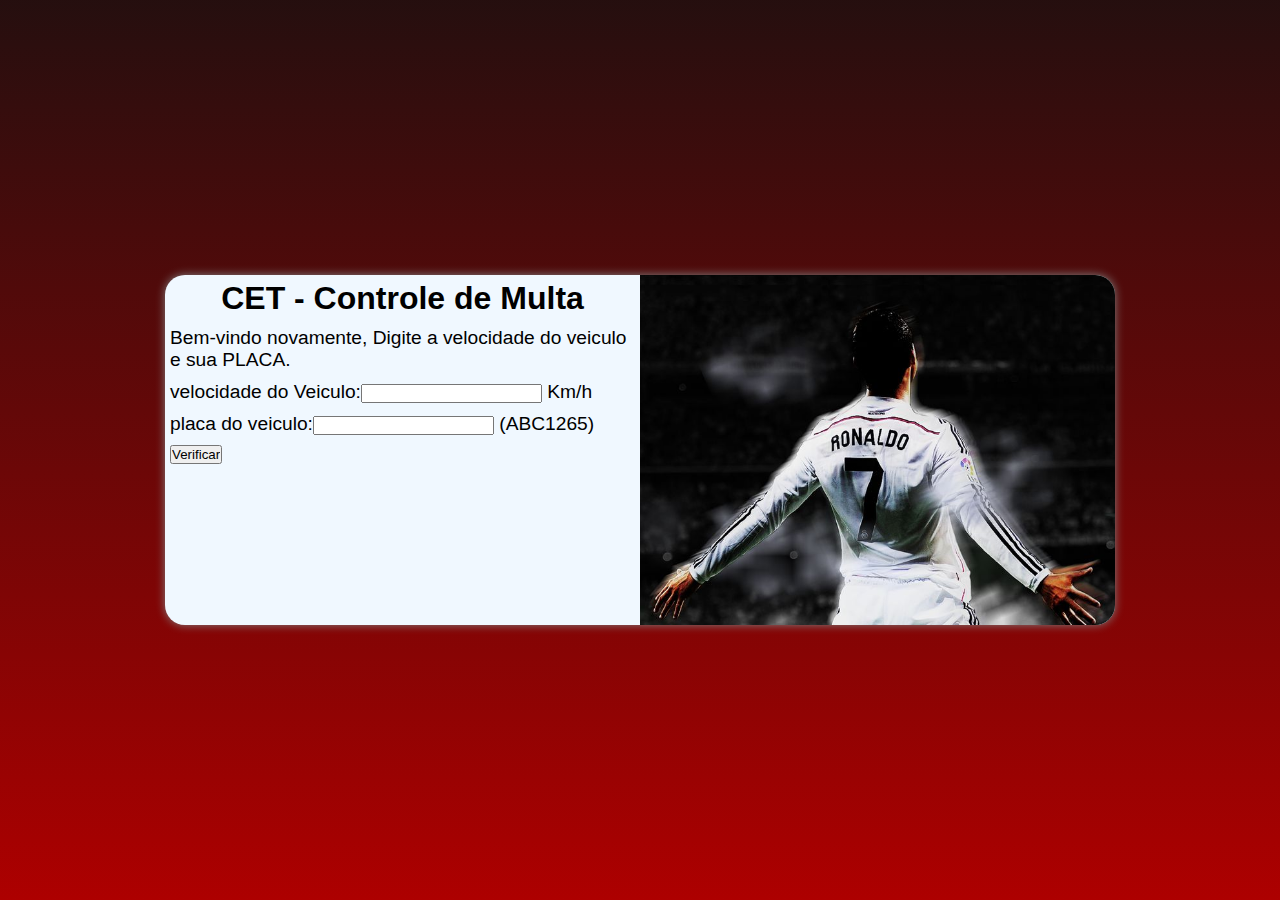
<file: Aula05&06/mvc-controlDeMulta&Alfandega.html>
<!--Aqui vai ter uma imagem pelo CSS-->
<!DOCTYPE html>
<html lang="en">

<head>
    <meta charset="UTF-8">
    <meta name="viewport" content="width=device-width, initial-scale=1.0">
    <link rel="stylesheet" href="estilo.css">
    <link rel="stylesheet" href="mq-estilo.css">
    <link rel="shortcut icon" href="real.png" type="image/x-icon">
    <link href="https://fonts.googleapis.com/css2?family=Material+Symbols+Outlined" rel="stylesheet" />
    <title>MVC-Controle de Multa</title>
</head>

<body>
    <main>
        <section id="login">
            <div id="imagem">
                <!-- Aqui vai ter uma imagem pelo CSS // 
                Criar uma pagina com sistema ou controle de Multa//
                Controle de Alfandega = BRASIL não é Estrangeiro// -->
            </div>
            <div id="formulario">
                <h1>CET - Controle de Multa</h1>
                <p>Bem-vindo novamente, Digite a velocidade do veiculo e sua PLACA.
                </p>
                <p>velocidade do Veiculo:<input type="number" name="txtvel" id="txtvel"> Km/h</p>
                <p>placa do veiculo:<input type="text" name="placa " id="placa"> (ABC1265)</p>

                <input type="button" value="Verificar" onclick="calcular()">
                
                <div id="resp"> </div>

                <script>
                    function calcular() {
                        var txtvel = window.document.querySelector('input#txtvel')
                        var vel = Number(txtvel.value)
                        var resp = window.document.querySelector('div#resp')
                        var text = (placa.value)
                        //os codigos acima conectam a resposta da div resp a a variavel if  e calculam o valor  
                        if (vel > 60) {
                            resp.innerHTML += `<p>ta achando que e mario cart? ${vel},sua placa ${text} Km/h</P>`
                        } else {
                            resp.innerHTML += `<p>salve  meu bom , pode seguir em frente que você ta ssussa, SIIIIIIUUUU!!!!  ${vel} sua placa ${text} Km/h</p>`
                            
                        } 
                        



                    }
                </script>

        </section>
    </main>


</body>

</html>
</file>
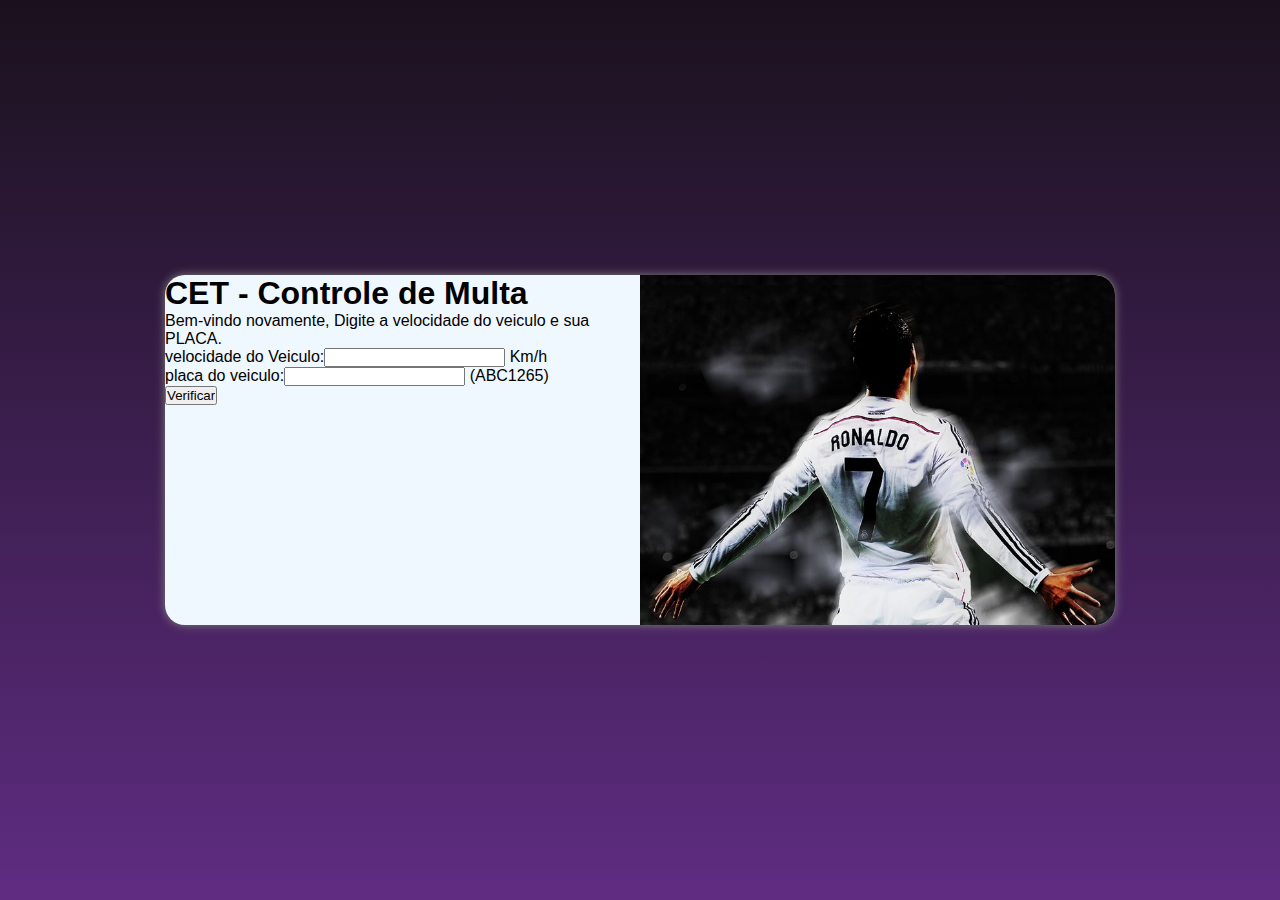
<file: AULA07-AVALIAÇÃO-Willy/mvc-controlDeMulta&Alfandega.html>
<!--Aqui vai ter uma imagem pelo CSS-->
<!DOCTYPE html>
<html lang="en">

<head>
    <meta charset="UTF-8">
    <meta name="viewport" content="width=device-width, initial-scale=1.0">
    <link rel="stylesheet" href="estilo.css">
    <link rel="shortcut icon" href="real.png" type="image/x-icon">
    <link href="https://fonts.googleapis.com/css2?family=Material+Symbols+Outlined" rel="stylesheet" />
    <title>MVC-Controle de Multa</title>
</head>

<body>
    <main>
        <section id="login">
            <div id="imagem">
                <!-- Aqui vai ter uma imagem pelo CSS // 
                Criar uma pagina com sistema ou controle de Multa//
                Controle de Alfandega = BRASIL não é Estrangeiro// -->
            </div>
            <section id="formulario">
                <h1>CET - Controle de Multa</h1>
                <p>Bem-vindo novamente, Digite a velocidade do veiculo e sua PLACA.
                </p>
                <p>velocidade do Veiculo:<input type="number" name="txtvel" id="txtvel"> Km/h</p>
                <p>placa do veiculo:<input type="text" name="placa " id="placa"> (ABC1265)</p>

                <input type="button" value="Verificar" onclick="calcular()">
                
                <div id="resp"> </div>

                <script>
                    function calcular() {
                        var txtvel = window.document.querySelector('input#txtvel')
                        var vel = Number(txtvel.value)
                        var resp = window.document.querySelector('div#resp')
                        var text = (placa.value)
                        //os codigos acima conectam a resposta da div resp a a variavel if  e calculam o valor  
                        if (vel > 60) {
                            resp.innerHTML += `<p>ta achando que e mario cart? ${vel},sua placa ${text} Km/h</P>`
                        } else {
                            resp.innerHTML += `<p>salve  meu bom , pode seguir em frente que você ta ssussa, SIIIIIIUUUU!!!!  ${vel} sua placa ${text} Km/h</p>`
                            
                        } 
                        



                    }
                </script>

            </section>
    </main>


</body>

</html>
</file>
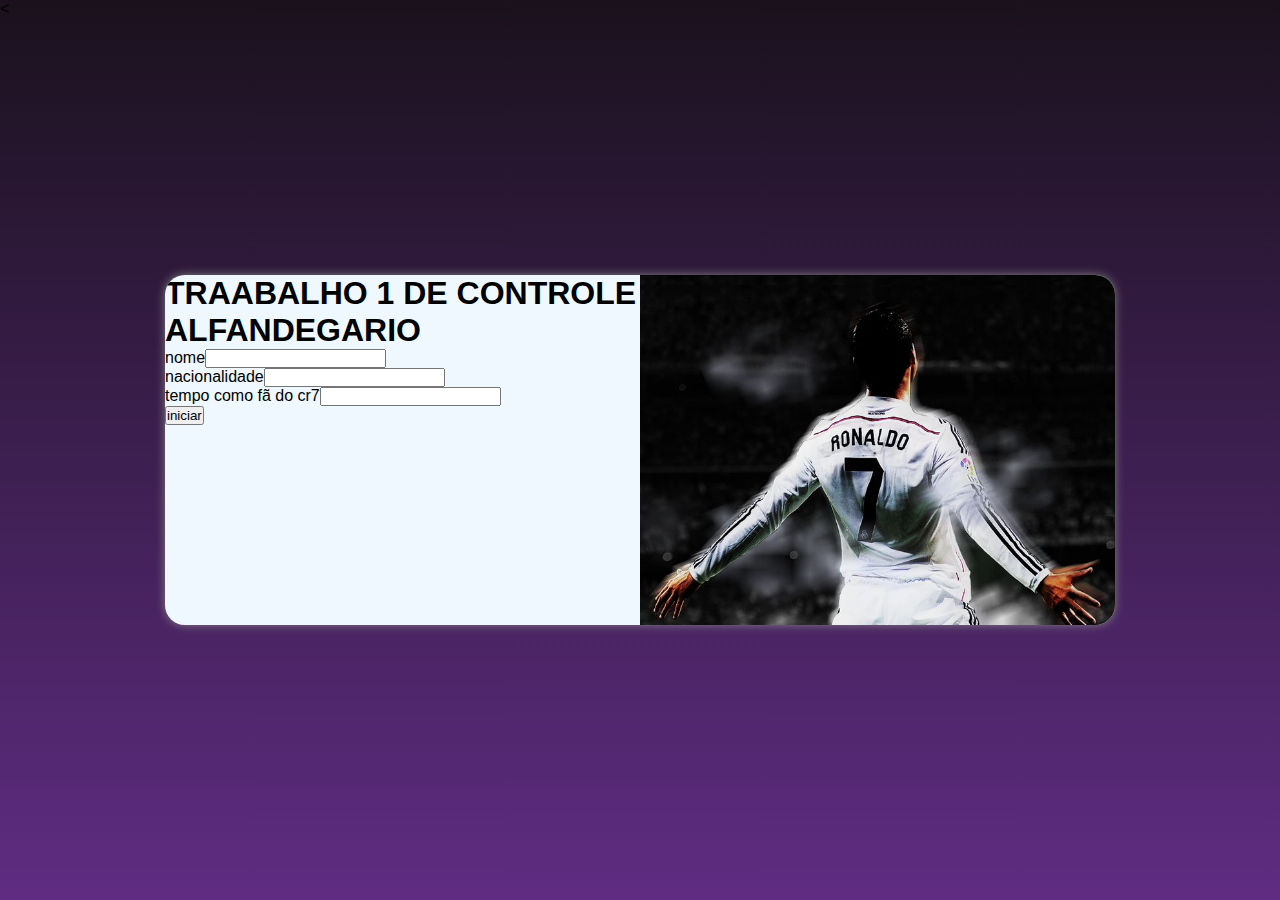
<file: AULA07-AVALIAÇÃO-Willy/part01-controlealfandegario.html>
<!DOCTYPE html>
<html lang="en">
<head>
    <meta charset="UTF-8">
    <meta name="viewport" content="width=device-width, initial-scale=1.0">
    <link rel="stylesheet" href="estilo.css">

    <title>Document</title>
</head>
 
<body> 


<  
<section id="login">
    <div id="imagem">

    </div>
    <section id="formulario">

        <h1>TRAABALHO 1 DE CONTROLE ALFANDEGARIO</h1>
<main>
    
    <p>nome<input type="text" name="txtname" id="txtname"></p>
    <p>nacionalidade<input type="text" name="NAtxt" id="NAtxt"></p>
    <p>tempo como fã do cr7<input type="number" name="txtid" id="txtid"></p>

    <input type="button" value="iniciar" onclick="calcular()">

    



</main>

<script>
    function calcular() {
        
         var fcr7 = window.document.querySelector(`input#txtid`)
         var vel = number(value.txtid)
         var name = window.document.querySelector(`input#txtname`) 
   

       
        if(vel >6) {
            Text.innerHTML +=`<p> ola! estou vendo que e mesmo fã do papai cris,SIIIIUUUUUU!!! ${vel}</p>`
        } else{
            fcr7.innerHTML +=`<p>você não e raiz,mas ta valendo :) </p>`
        }
    }
</script>

</section>
    
   

   
   


   
    
</body>
</html>
</file>
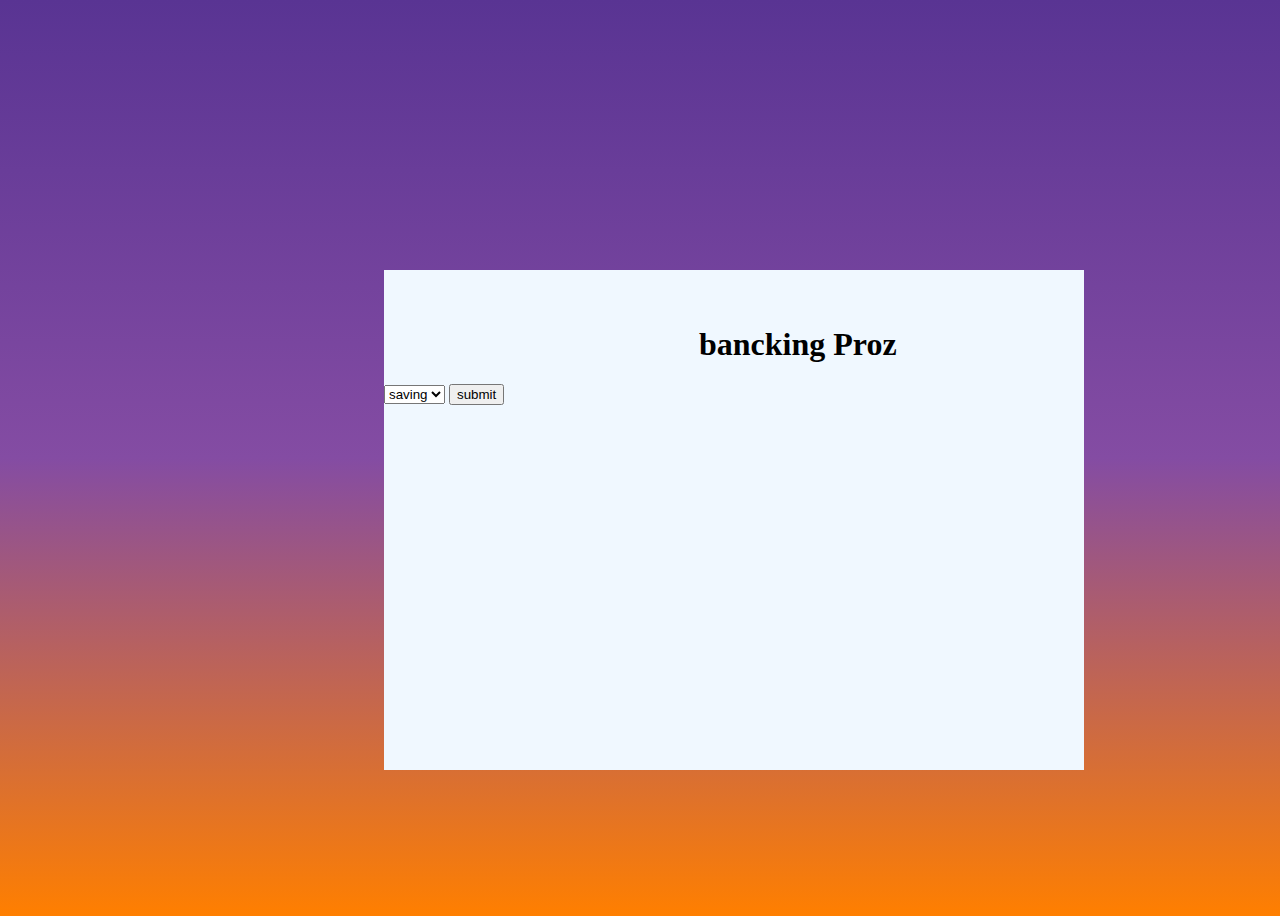
<file: AULA08-WILL/st.html>
<!DOCTYPE html>
<html lang="pt-br">
<head>
    <meta charset="UTF-8">
    <meta name="viewport" content="width=device-width, initial-scale=1.0">
    <title>banking Proz</title>
    <link rel="stylesheet" href="st.css">
</head>
<body>
    
    <main>
        <div>
            <section id="form">
                <h1>bancking Proz</h1>

                <label for="cheking">
                    <select id="checking" name="checking">
                        <option value="saving">saving</option>
                        <option value="credit">credit</opition>
                            
    
                    </select>
                </label>
                <button>submit</button>
            </section>

        
        </div>
    </main>  
 
    
</body>
</html>
</file>
<file: AULA08-WILL/st.css>
@media screen and (min-width:768px) and (max-width:992px) {
    


body{
    background-image: linear-gradient(to top,#593493,#844ca3,#ff7f00) ;
    background-repeat: no-repeat;
    height: 100vh;
    width: 100vw;
}

h1{
    margin-top:8%;
    margin-left:45%;
}
}

@media screen and (min-width:992px) {


    body{
        background-image: linear-gradient(to top,#ff7f00,#844ca3,#593493);
        background-repeat: no-repeat;
        height: 100vh;
        width:100vw;
    }

    h1{
        margin-top:8%;
        margin-left:45%;
    }

    section#form{
        background-color:aliceblue;
        position:absolute;
        top: 30%;
        left:30%;
        width:700px;
        height: 500px;


   
     
    }


}

@media screen and (min-width:250px) and (max-width:768px) {

    body{
        background-image:linear-gradient(to top,#844ca3,#593493,#ff7f00);
        background-repeat:no-repeat;
        height: 100vh;
        width: 100vw;
    }
}
</file>
<file: Aula05&06/estilo.css>
@charset "UTF-8";

/*configuração básicas, fazendo o reset da pagina
sendo que a borda faça parte da pagina*/
* {
    font-family: Arial, Helvetica, sans-serif;
    padding: 0px;
    margin: 0px;
    box-sizing: border-box;
}

/*configuração básicas, fazendo o reset da pagina
sendo que a borda faça parte da pagina*/
body,
html {
    background-color: #b61a1a;
    height: 100vh;
    width: 100vw;
}

/*posicionar o main em relação a tela*/
main {
    height: 100vh;
    width: 100vw;
}

/*definir a possição da tela em relação a div de login*/
section#login {
    position: absolute;
    top: 50%;
    left: 50%;

    background-color: aliceblue;
    width: 250px;
    height: 515px;
    border-radius: 20px;
    overflow: hidden;
    box-shadow: 0px 0px 10px grey;
    
    transform: translate(-50%, -50%);
    transition: width .3s, height .3s;
    transition-timing-function: ease;
}

/*carregar uma imagem em firt mobile para ter tanto o fundo como a posição da imagem*/
section#login>div#imagem {
    display: block;
    background: #969696 url(cr7.png) no-repeat;
    background-size: cover;
    background-position: left top;
    height: 200px;
}

/*seção de login terá um formulario onde sera possionado*/
section#login>div#formulario {
    display: block;
    padding: 5px;
}

/*configuração básicas, fazendo o reset da pagina
sendo que a borda faça parte da pagina*/
div#formulario>h1 {
    text-align: center;
    margin-bottom: 10px;
}

div#formulario>p {
    font-size: 0.8em;
}

/*configuração básicas, fazendo o reset da pagina
sendo que a borda faça parte da pagina*/

form>input {
    display: block;
    font-size: 1em;
    width: 100%;
    height: 40px;
    background-color: #49a09d;
    color: aliceblue;
    border: none;
    border-radius: 7px;
    cursor: pointer;
}

form>div.campo {
    background-color: #5f2c82;
    display: block;
    width: 99%;
    height: 40px;
    border-radius: 7px;
    margin: 5px 0px;
}

div.campo>label {
    display: none;
}

div.campo>span {
    color: aliceblue;
    font-size: 2em;
    width: 40px;
    padding: 5px;
}

div.campo>input {
    background-color: #49a09d;
    font-size: 1em;
    width: calc(99% - 43px);
    height: 90%;
    border: 0px;
    border-radius: 8px;
    padding: 4px;
    transform: translateY(-12px);
}

div.campo>input:focus-within {
    background-color: aliceblue;
}

form>input[input=submit]:hover {

    background-color: #25504f;

}

form>a.botao {
    display: block;
    text-align: center;
    font-size: 1em;
    width: 100%;
    height: 40px;
    padding-top: 5px;
    margin-top: 5px;
    background-color: white;
    color: #25504f;
    border: 1px solid #49a09d;
    border-radius: 7px;
    text-decoration: none;
}

form>a.botao:hover {
    background-color: #49a09d;
}

form>a.botao>span {
    font-size: 0.8em;
}
</file>
<file: Aula05&06/mq-estilo.css>
/*configuração básicas, fazendo o reset da pagina
sendo que a borda faça parte da pagina*/
@charset "UTF-8";


/*configuração básicas, fazendo o reset da pagina
sendo que a borda faça parte da pagina*/
@media screen and (min-width: 768px) and (max-width: 992px) {

    body {
        background-image: linear-gradient(to top, #b80b0b, #000000);
    }

    section#login {
        width: 80vw;
        height: 280px;
    }

    section#login>div#imagem {
        float: left;
        width: 30%;
        height: 100%;
    }

    section#login>div#formulario {
        float: right;
        width: 70%;
    }
}

@media screen and (min-width: 992px) {
    body {
        background-image: linear-gradient(to top, #ad0000, #0f0d0ddd);
    }

    section#login {
        width: 950px;
        height: 350px;

    }

    section#login>div#imagem {
        float: right;
        width: 50%;
        height: 100%;
    }

    section#login>div#formulario {
        float: left;
        width: 50%;
    }

    div#formulario>h1 {
        font-size: 2.0em;
        
    }

    div#formulario>p {
        font-size: 1.2em;
        margin: 10px 0px;
    }
}
</file>
<file: AULA07-AVALIAÇÃO-Willy/estilo.css>
@charset "UTF-8";

/*configuração básicas, fazendo o reset da pagina
sendo que a borda faça parte da pagina*/
* {
    font-family: Arial, Helvetica, sans-serif;
    padding: 0px;
    margin: 0px;
    box-sizing: border-box;
}

/*configuração básicas, fazendo o reset da pagina
sendo que a borda faça parte da pagina*/
body,
html {
    background-color: #5f2c82;
    height: 100vh;
    width: 100vw;
}

/*posicionar o main em relação a tela*/
main {
    height: 100vh;
    width: 100vw;
    background-image: url ("real.png");
}

/*definir a possição da tela em relação a div de login*/
section#login {
    position: absolute;
    top: 50%;
    left: 50%;

    background-color: aliceblue;
    width: 250px;
    height: 515px;
    border-radius: 20px;
    overflow: hidden;
    box-shadow: 0px 0px 10px grey;
    
    transform: translate(-50%, -50%);
    transition: width .3s, height .3s;
    transition-timing-function: ease;
}

/*carregar uma imagem em firt mobile para ter tanto o fundo como a posição da imagem*/
section#login>div#imagem {
    display: block;
    background: #969696 url(cr7.png) no-repeat;
    background-size: cover;
    background-position: left top;
    height: 200px;
}

/*seção de login terá um formulario onde sera possionado*/
section#login>div#formulario {
    display: block;
    padding: 5px;
}

/*configuração básicas, fazendo o reset da pagina
sendo que a borda faça parte da pagina*/
div#formulario>h1 {
    text-align: center;
    margin-bottom: 10px;
}

div#formulario>p {
    font-size: 0.8em;
}

/*configuração básicas, fazendo o reset da pagina
sendo que a borda faça parte da pagina*/

form>input {
    display: block;
    font-size: 1em;
    width: 100%;
    height: 40px;
    background-color: #49a09d;
    color: aliceblue;
    border: none;
    border-radius: 7px;
    cursor: pointer;
}

form>div.campo {
    background-color: #5f2c82;
    display: block;
    width: 99%;
    height: 40px;
    border-radius: 7px;
    margin: 5px 0px;
}

div.campo>label {
    display: none;
}

div.campo>span {
    color: aliceblue;
    font-size: 2em;
    width: 40px;
    padding: 5px;
}

div.campo>input {
    background-color: #49a09d;
    font-size: 1em;
    width: calc(99% - 43px);
    height: 90%;
    border: 0px;
    border-radius: 8px;
    padding: 4px;
    transform: translateY(-12px);
}

div.campo>input:focus-within {
    background-color: aliceblue;
}

form>input[input=submit]:hover {

    background-color: #25504f;

}

form>a.botao {
    display: block;
    text-align: center;
    font-size: 1em;
    width: 100%;
    height: 40px;
    padding-top: 5px;
    margin-top: 5px;
    background-color: white;
    color: #25504f;
    border: 1px solid #49a09d;
    border-radius: 7px;
    text-decoration: none;
}

form>a.botao:hover {
    background-color: #49a09d;
}

form>a.botao>span {
    font-size: 0.8em;
}





/*configuração básicas, fazendo o reset da pagina
sendo que a borda faça parte da pagina*/
@media screen and (min-width: 768px) and (max-width: 992px) {

    body {
        background-image: linear-gradient(to top, #5f2c82, #e6e6e6);
    }

    section#login {
        width: 80vw;
        height: 280px;
    }

    section#login>div#imagem {
        float: left;
        width: 30%;
        height: 100%;
    }

    section#login>div#formulario {
        float: right;
        width: 70%;
    }
}

@media screen and (min-width: 992px) {
    body {
        background-image: linear-gradient(to top, #5f2c82, #0f0d0ddd);
    }

    section#login {
        width: 950px;
        height: 350px;

    }

    section#login>div#imagem {
        float: right;
        width: 50%;
        height: 100%;
    }

    section#login>div#formulario {
        float: left;
        width: 50%;
    }

    div#formulario>h1 {
        font-size: 2.0em;
        
    }

    div#formulario>p {
        font-size: 1.2em;
        margin: 10px 0px;
    }
}
</file>
